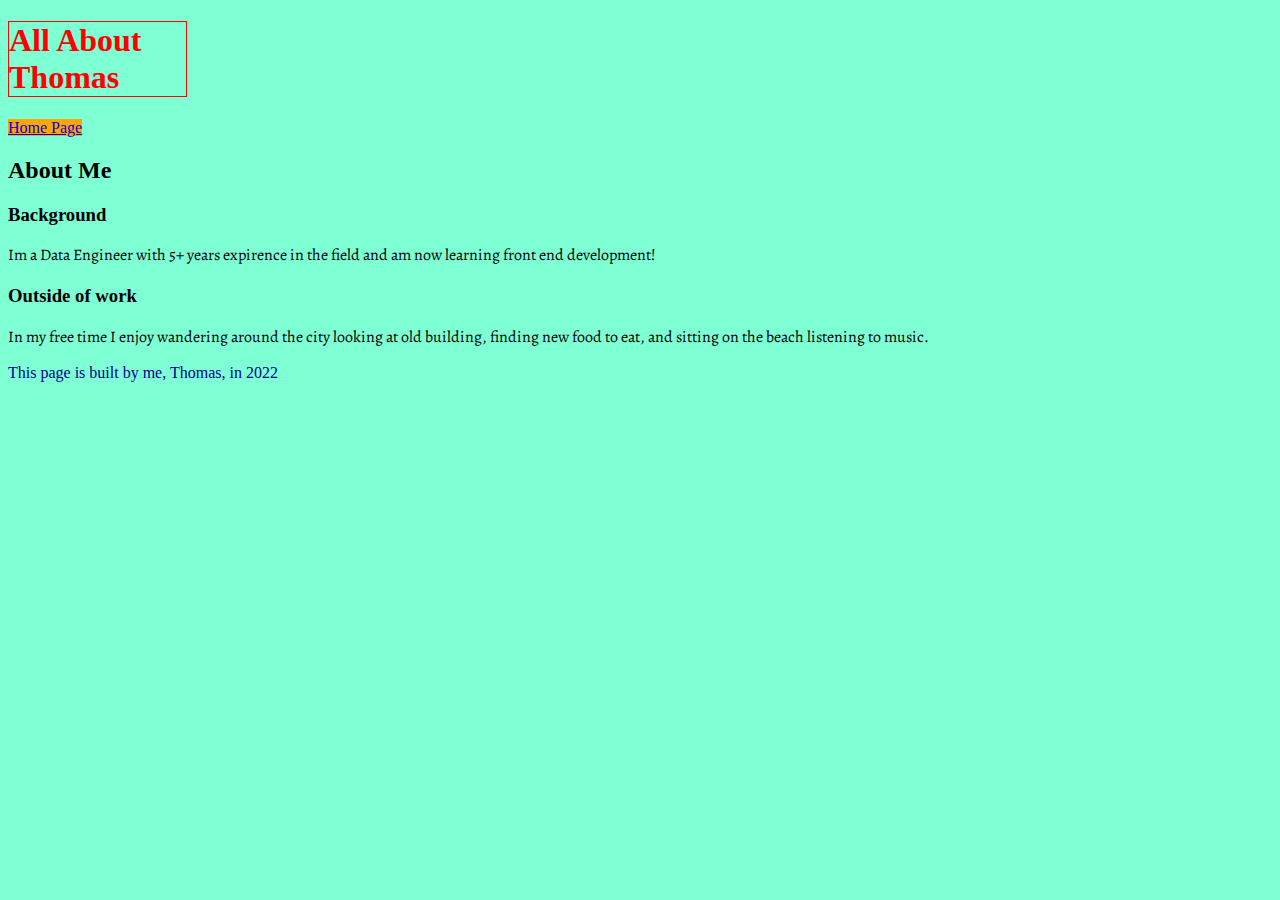
<file: about-me.html>
<!DOCTYPE html>
<html lang="en">
  <head>
    <meta charset="utf-8">
    <title>My Portfolio!</title>
    <link rel="stylesheet" type="text/css" href="./styles/styles.css">
  </head>
  <body>
    <header>
      <h1 class="about-me">All About Thomas</h1>
      <nav>
        <a href="index.html">Home Page</a>
      </nav>
    </header>
    <section>
      <h2>About Me</h2>
      <article>
        <h3>Background</h3>
        <p class= 'about-me'> Im a Data Engineer with 5+ years expirence in the field and am now learning front end development!</p>
      </article>
      <article >
        <h3>Outside of work</h3>
        <p class= 'about-me'>In my free time I enjoy wandering around the city looking at old building, finding new food to eat, and sitting on the beach listening to music.</p>
      </article>
    </section>
    <footer>
      <p>This page is built by me, Thomas, in 2022</p>
    </footer>
  </body>
</html>
</file>
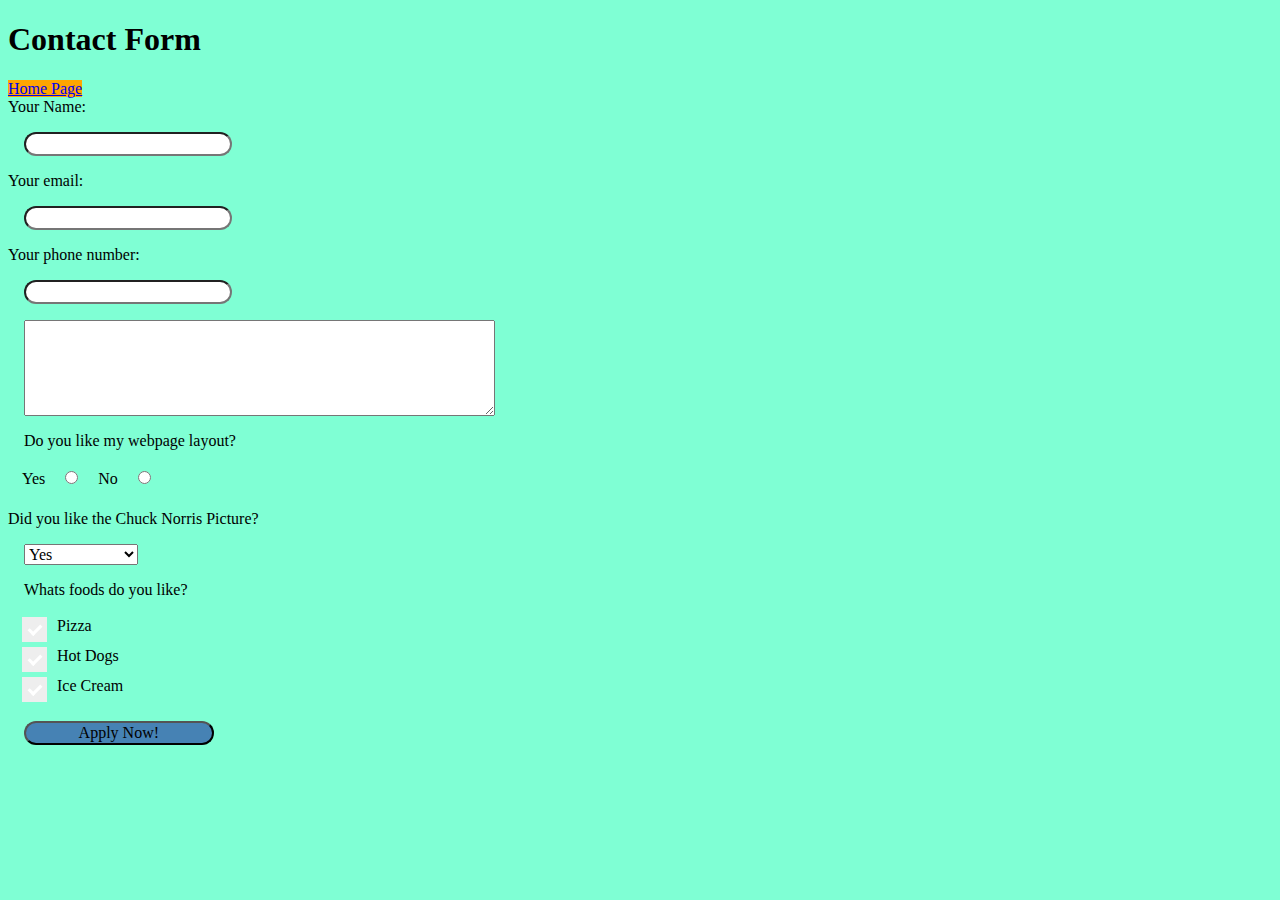
<file: contact-form.html>
<!DOCTYPE html>
<html lang="en" dir="ltr">
  <head>
    <meta charset="utf-8">
    <title>Contact Form</title>
    <link rel="stylesheet" type="text/css" href="./styles/styles.css">
  </head>
  <body>
    <h1>Contact Form</h1>
    <nav>
      <a href="index.html">Home Page</a>
    </nav>
    <form method="GET">
      <label> Your Name:
        <input type="text" name="applicantName">
      </label>

      <label> Your email:
        <input type="email" name="applicantEmail">
      </label>

      <label> Your phone number:
        <input type="text" name="applicantPhoneNumber">
      </label>

      <label>
          <textarea name="applicationReason" rows="5" cols="50"></textarea>
      </label>

      <fieldset>
        <legend>Do you like my webpage layout?</legend>
      <label>Yes
        <input type="radio" name="feedback" value="yes">
      </label>

      <label>No
        <input type="radio" name="feedback" value="no">
      </label>

      </fieldset>

      <label>Did you like the Chuck Norris Picture?
        <select name="ChuckNorrisIsAwesome">
          <option value="yes"> Yes</option>
          <option value="definity"> Definity</option>
          <option value="omg of course"> omg of course</option>
        </select>
      </label>

      <fieldset class="checkbox">
        <legend>Whats foods do you like?</legend>
      <label>Pizza
        <input class="checkbox" type="checkbox" name="food" value="Pizza">
        <span class="checkmark"></span>
      </label>

      <label>Hot Dogs
        <input class="checkbox" type="checkbox" name="food" value="Hot Dogs">
        <span class="checkmark"></span>
      </label>

      <label>Ice Cream
        <input class="checkbox" type="checkbox" name="food" value="Ice Cream">
        <span class="checkmark"></span>
      </label>
      </fieldset>

      <input type="submit" value="Apply Now!">
    </form>
  </body>
</html>
</file>
<file: styles/styles.css>
@import url('https://fonts.googleapis.com/css?family=Alegreya');

h1:hover {
  transition: border 1s ease-out 1s;
  color: red;
  border-style: solid;
  border-width: 3px;
  border-color: red;
  width: 32%
}

h1.about-me {
  color: red;
  border-style: solid;
  border-width: 1px;
  border-color: red;
  width: 14%
}

h3:hover {
  color: yellow;
  font-size: 3rem;
  transition: font-size ease-out 1s 1s;
}

p.about-me {
  font-family: Alegreya, serif;
}

body {
  background-color: Aquamarine;
}

p {
  color: DarkBlue;
}

aside {
    width: 80%;
    float: right;
}

img:hover {
  transition: border 1s 1s;
  border-style: groove;
  border-color: orange;
  border-width: 5px;
}

.important {
  font-weight:bold;
}

.important:hover {
  transition: background-color 1s 1s;
  background-color:pink;
}

.container {
  display: flex;
  flex-direction: column;
  flex-wrap: wrap;
  justify-content: space-around;
}

p.important {
  width: 75%;
}

p.tiny {
  font-size: 12px;
}

p.about-me {
  color: Black;
}

p.first-webpage {
  color: DarkRed;
}

p.second-webpage {
  color: DarkSlateBlue;
}

a {
  background-color: orange;
}

button, input, select, textarea {
  font-family: inherit;
  font-size: 100%;
  box-sizing: border-box;
  display: block;
  margin: 1rem;
}

input[type=submit] {
  width: 15%;
  background-color: SteelBlue;
}

input {
  border-radius: 15px
}

fieldset {
  border: none;
}

fieldset input {
  display: inline;
}

.checkbox input {
  position: absolute;
  opacity: 0;
  cursor: pointer;
  height: 0;
  width: 0;
}

.checkbox label {
  display: block;
  position: relative;
  padding-left: 35px;
  margin-top: 12px;
  cursor: pointer;
  -webkit-user-select: none;
  -moz-user-select: none;
  -ms-user-select: none;
  user-select: none;
}

.checkmark {
  position: absolute;
  top: 0;
  left: 0;
  height: 25px;
  width: 25px;
  background-color: #eee;
}

.checkbox label:hover input ~ .checkmark {
  background-color: Blue;
}

.checkbox input:checked ~ .checkmark {
  background-color: SteelBlue;
}

.checkmark:after {
  content: "";
  position: absolute;
  display: none;
}

.checkmark:after {
  display: block;
}

.checkbox .checkmark:after {
  left: 9px;
  top: 5px;
  width: 5px;
  height: 10px;
  border: solid white;
  border-width: 0 3px 3px 0;
  -webkit-transform: rotate(45deg);
  -ms-transform: rotate(45deg);
  transform: rotate(45deg);
}
</file>
